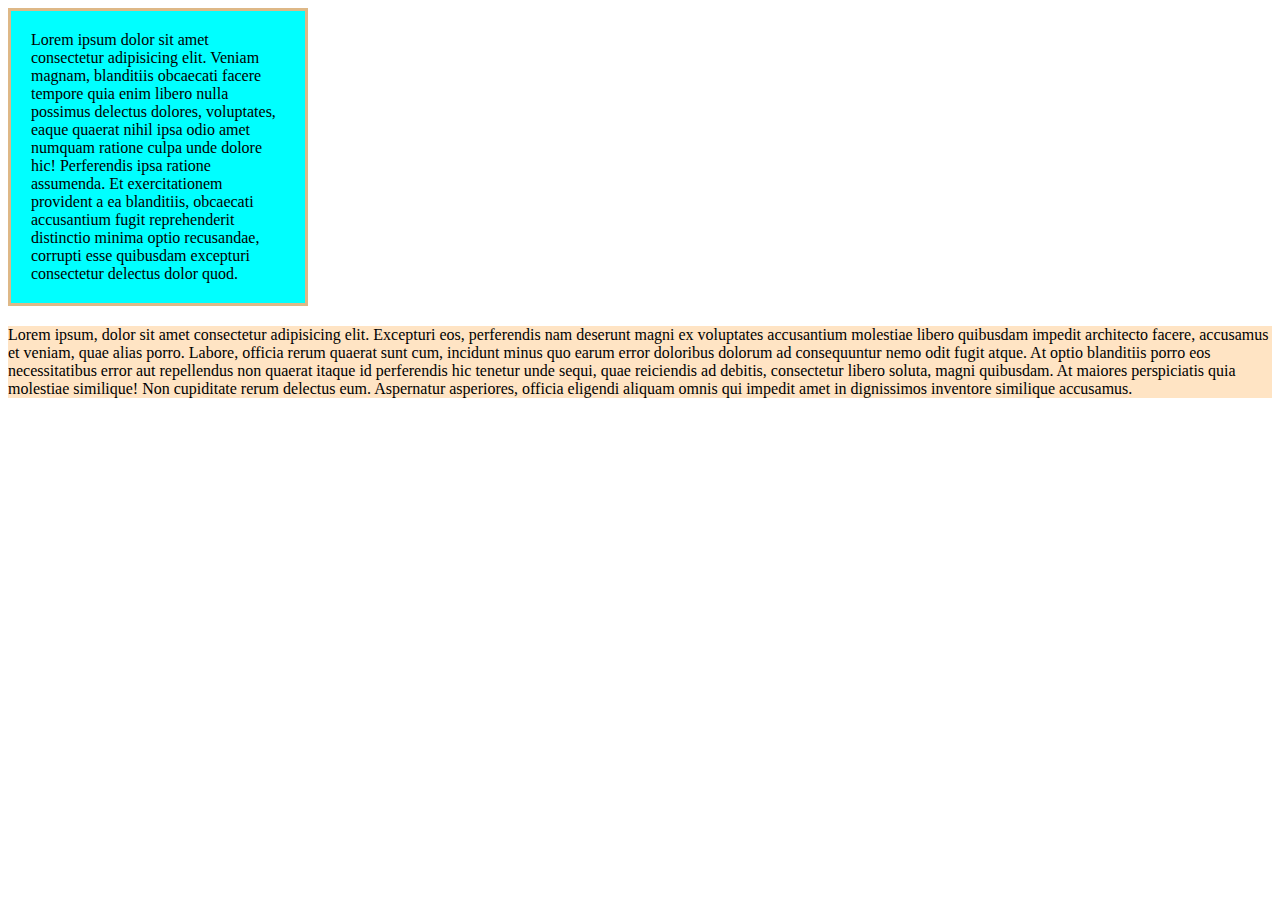
<file: experience.html>
<!DOCTYPE html>
<html lang="en">
<head>
    <meta charset="UTF-8">
    <meta name="viewport" content="width=device-width,initial-scal=1.0"/>
    <title>Document</title>
    <style>
        #div1{
            background-color:aqua;
            width: 300px;
            padding: 20px;
            border: solid 3px burlywood;
            box-sizing: border-box;
            margin-bottom: 20px;
        }
        #div2{
            background-color: bisque;
            margin-top: 20px;
        }
    </style>

</head>
<body>
    <div id="div1">
        Lorem ipsum dolor sit amet consectetur adipisicing elit. Veniam magnam, blanditiis obcaecati facere tempore quia enim libero nulla possimus delectus dolores, voluptates, eaque quaerat nihil ipsa odio amet numquam ratione culpa unde dolore hic! Perferendis ipsa ratione assumenda. Et exercitationem provident a ea blanditiis, obcaecati accusantium fugit reprehenderit distinctio minima optio recusandae, corrupti esse quibusdam excepturi consectetur delectus dolor quod.

    </div>
    <div id="div2">
        Lorem ipsum, dolor sit amet consectetur adipisicing elit. Excepturi eos, perferendis nam deserunt magni ex voluptates accusantium molestiae libero quibusdam impedit architecto facere, accusamus et veniam, quae alias porro. Labore, officia rerum quaerat sunt cum, incidunt minus quo earum error doloribus dolorum ad consequuntur nemo odit fugit atque. At optio blanditiis porro eos necessitatibus error aut repellendus non quaerat itaque id perferendis hic tenetur unde sequi, quae reiciendis ad debitis, consectetur libero soluta, magni quibusdam. At maiores perspiciatis quia molestiae similique! Non cupiditate rerum delectus eum. Aspernatur asperiores, officia eligendi aliquam omnis qui impedit amet in dignissimos inventore similique accusamus.

    </div>
</body>


</html>
</file>
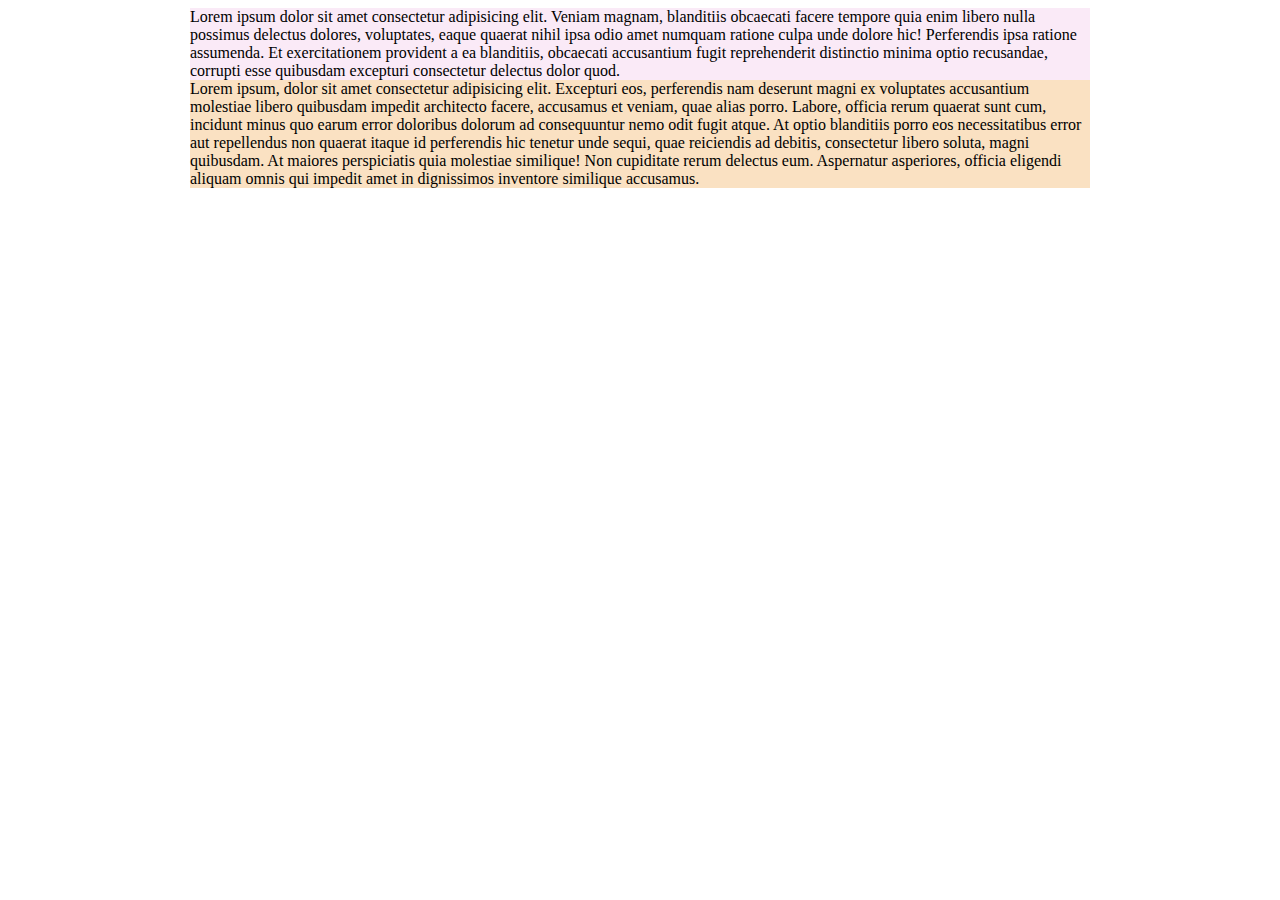
<file: positions.html>
<!DOCTYPE html>
<html lang="en">
<head>
    <meta charset="UTF-8">
    <meta name="viewport" content="width=device-width,initial-scal=1.0"/>
    <title>Document</title>
    <style>
        #wrapper{
            margin: 0 auto;
            width: 900px;
        }
        #div1{
            background-color:rgb(250, 234, 247);
            <!--grace a requete position relative je peux decaler un element top left sans gener les autre elements  ...-->
            <!-- le mode position : absolute la meme si je met div2 avant div1 dans le code rien va se changer -->
            <!-- y en a aussi le position : z-index ,fixe-->
            position: relative;
           
        }
        #div2{
            background-color: rgb(250, 225, 194);
            
        }
    </style>

</head>
<body>
    <section id="wrapper">
        <div id="div1">
            Lorem ipsum dolor sit amet consectetur adipisicing elit. Veniam magnam, blanditiis obcaecati facere tempore quia enim libero nulla possimus delectus dolores, voluptates, eaque quaerat nihil ipsa odio amet numquam ratione culpa unde dolore hic! Perferendis ipsa ratione assumenda. Et exercitationem provident a ea blanditiis, obcaecati accusantium fugit reprehenderit distinctio minima optio recusandae, corrupti esse quibusdam excepturi consectetur delectus dolor quod.
    
        </div>
        <div id="div2">
            Lorem ipsum, dolor sit amet consectetur adipisicing elit. Excepturi eos, perferendis nam deserunt magni ex voluptates accusantium molestiae libero quibusdam impedit architecto facere, accusamus et veniam, quae alias porro. Labore, officia rerum quaerat sunt cum, incidunt minus quo earum error doloribus dolorum ad consequuntur nemo odit fugit atque. At optio blanditiis porro eos necessitatibus error aut repellendus non quaerat itaque id perferendis hic tenetur unde sequi, quae reiciendis ad debitis, consectetur libero soluta, magni quibusdam. At maiores perspiciatis quia molestiae similique! Non cupiditate rerum delectus eum. Aspernatur asperiores, officia eligendi aliquam omnis qui impedit amet in dignissimos inventore similique accusamus.
    
        </div>
    </section>

</body>


</html>
</file>
